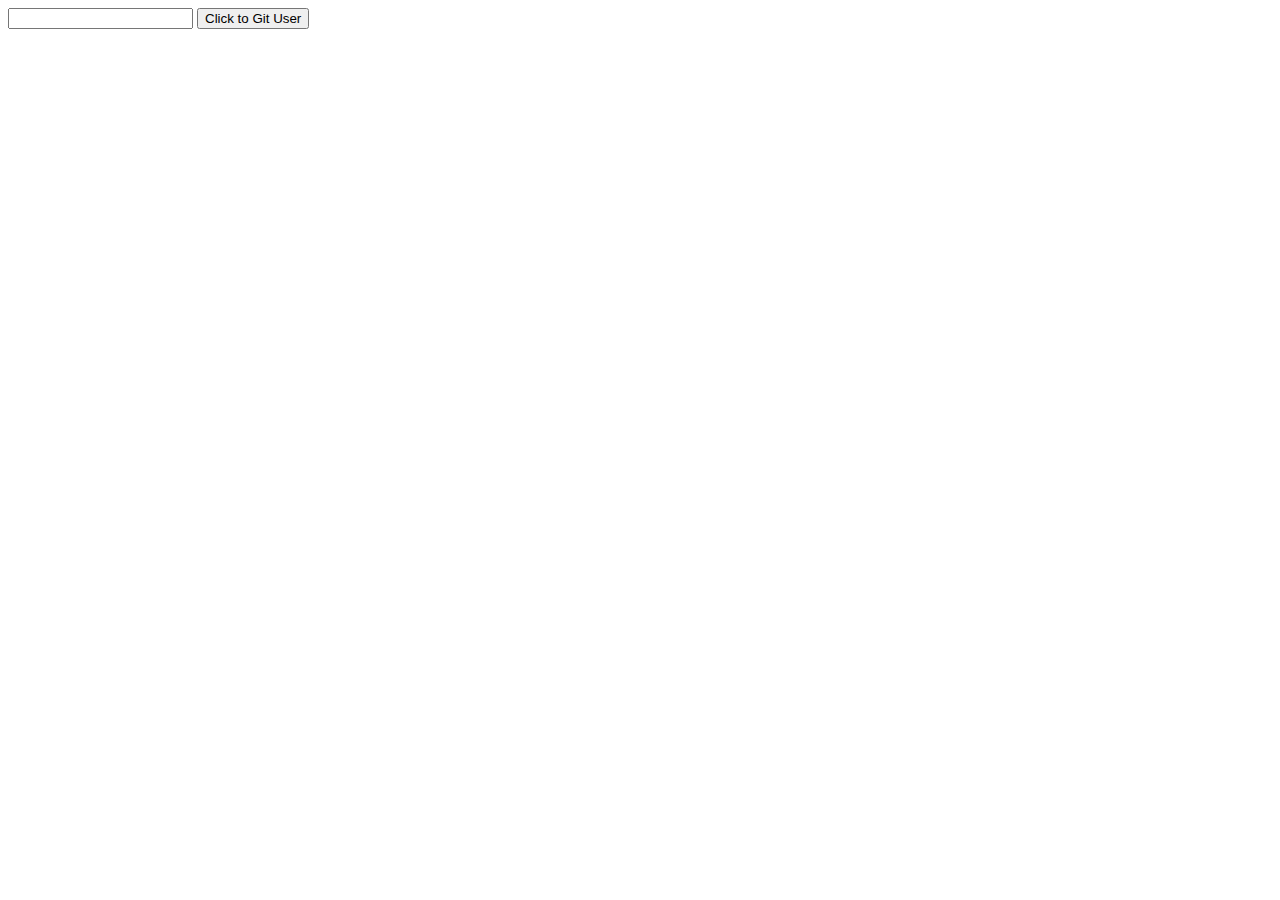
<file: ajax/ajax_api/github_api/index.html>
<!DOCTYPE html>
<html lang="en">
<head>
    <meta charset="UTF-8">
    <meta http-equiv="X-UA-Compatible" content="IE=edge">
    <meta name="viewport" content="width=device-width, initial-scale=1.0">
    <link rel="stylesheet" href="style.css">
    <title>Getting Github</title>
</head>
<body>
    <input type="text" oninput="getUsername(this)" name="username">
    <button onclick="getUserData()">Click to Git User</button>

    <div class="container">
    </div>

    <script src="script.js"></script>
</body>
</html>
</file>
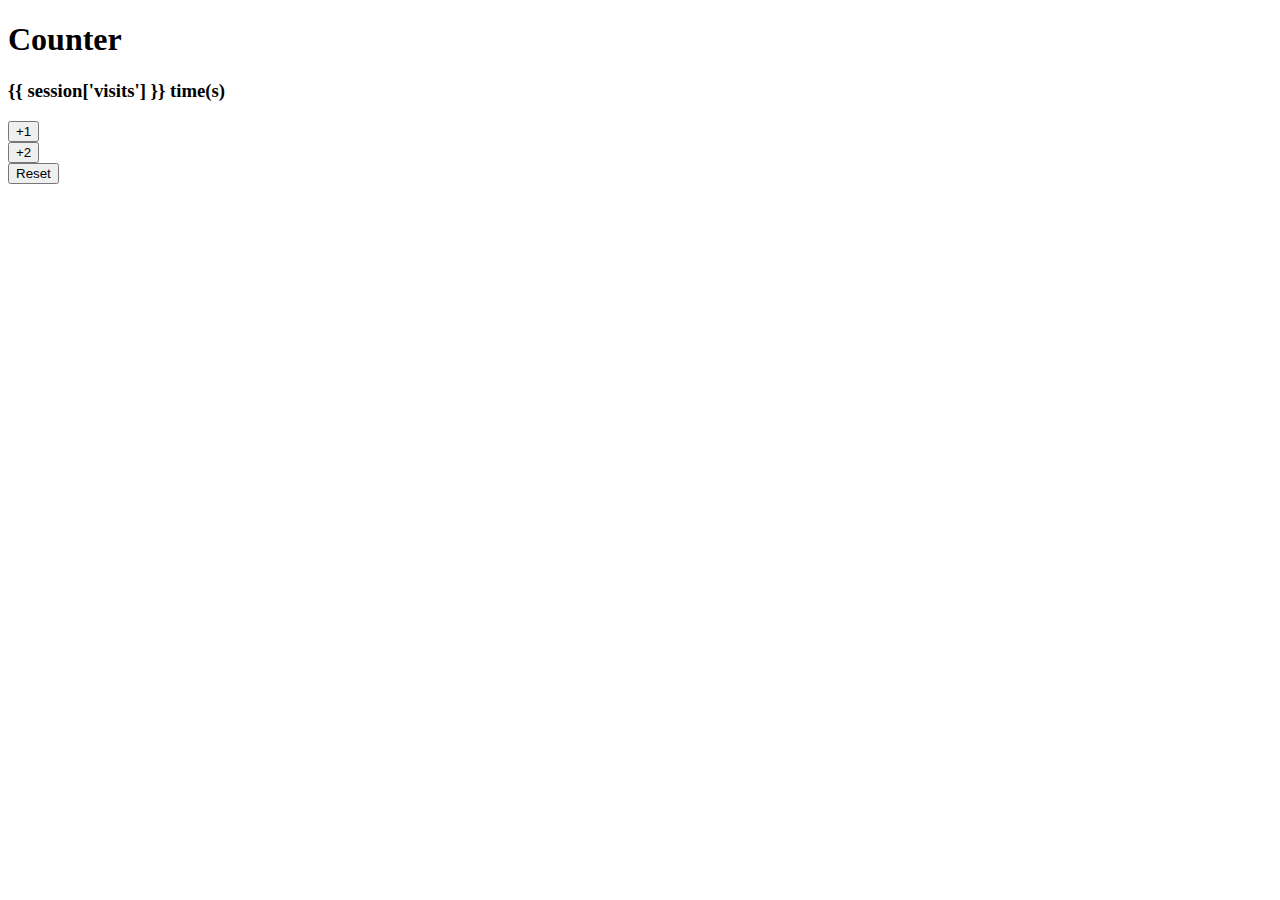
<file: flask/fundamentals/counter/templates/index.html>
<!DOCTYPE html>
<html lang="en">
<head>
    <meta charset="UTF-8">
    <meta http-equiv="X-UA-Compatible" content="IE=edge">
    <meta name="viewport" content="width=device-width, initial-scale=1.0">

    <link href="https://cdn.jsdelivr.net/npm/bootstrap@5.1.3/dist/css/bootstrap.min.css" rel="stylesheet" integrity="sha384-1BmE4kWBq78iYhFldvKuhfTAU6auU8tT94WrHftjDbrCEXSU1oBoqyl2QvZ6jIW3" crossorigin="anonymous">

    <title>Counter</title>
</head>
<body>
    <h1 class="d-flex justify-content-center">Counter</h1>
    <h3 class="d-flex justify-content-center"> {{ session['visits'] }} time(s)</h3>
    <div class="d-flex justify-content-center">
    <form action="/">
        <input type="submit" name="addOne" value="+1" class="m-2">
    </form>
    <form action="/add_two">
        <input type="submit" name="addTwo" value="+2" class="m-2">
    </form>
    <form action="/destroy_session">
        <input type="submit" name="Reset" value="Reset" class="m-2">
    </form>
    </div>
</body>
</html>
</file>
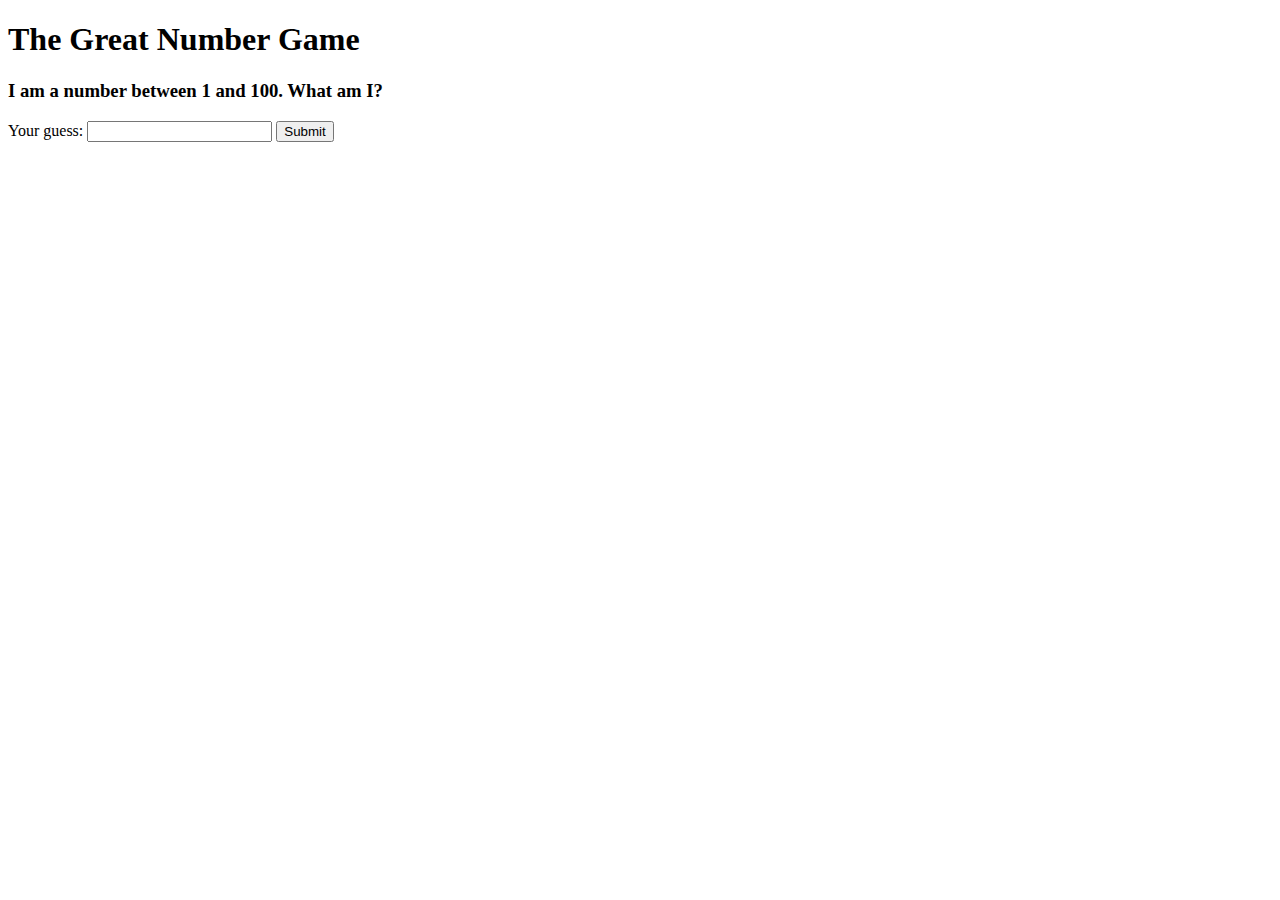
<file: flask/fundamentals/number_game/templates/index.html>
<!DOCTYPE html>
<html lang="en">
<head>
    <meta charset="UTF-8">
    <meta http-equiv="X-UA-Compatible" content="IE=edge">
    <meta name="viewport" content="width=device-width, initial-scale=1.0">

    <link href="https://cdn.jsdelivr.net/npm/bootstrap@5.1.3/dist/css/bootstrap.min.css" rel="stylesheet" integrity="sha384-1BmE4kWBq78iYhFldvKuhfTAU6auU8tT94WrHftjDbrCEXSU1oBoqyl2QvZ6jIW3" crossorigin="anonymous">

    <title>Great Number Game</title>
</head>
<body class="bg-light ">
    <h1 class="d-flex justify-content-center mt-5">The Great Number Game</h1>
    <h3 class="d-flex justify-content-center">I am a number between 1 and 100. What am I?</h3>
    <!-- <div class="container p-3 w-25 bg-danger text-white"></div> -->
    <form action="/guess" method="POST" class="d-flex justify-content-center p-3">
        <label for="guess" class="m-2">Your guess:</label>
        <input type="text" name="guess" class="m-2">
        <input type="submit" value="Submit" class="m-2">
    </form>
</body>
</html>
</file>
<file: ajax/ajax_api/github_api/style.css>
.card {
    height: 200px;
    width: 500px;
    display: flex;
    border: 2px solid #999;
    justify-content: space-between;
    align-items: center;
}

.card img {
    height: 128px;
    border-radius: 50%;
    margin: 10px;
}
</file>
